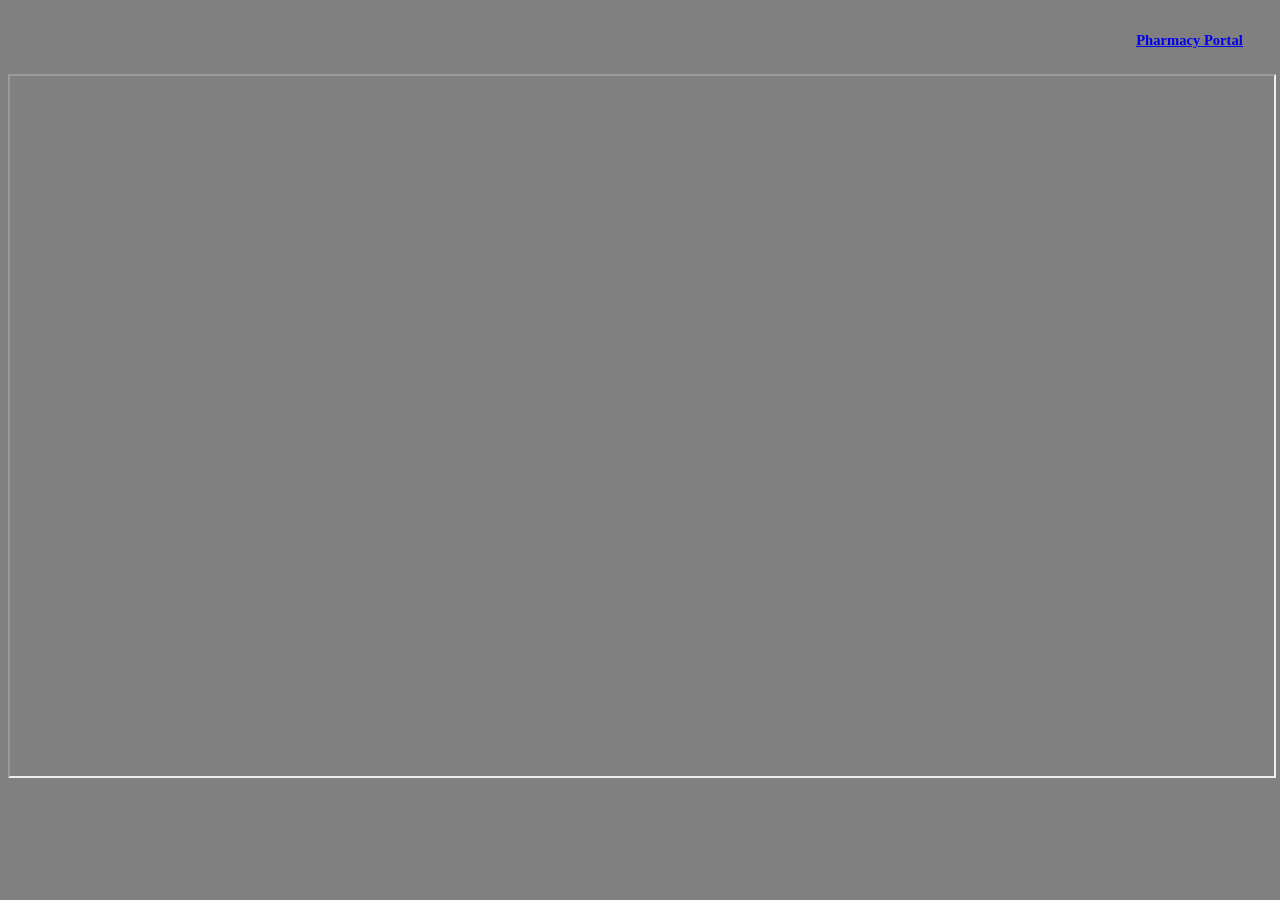
<file: docs/index.html>
<!DOCTYPE html>
<html>
<head>
    <meta charset="utf-8">
    <meta name="viewport" content="width=device-width, initial-scale=1">
    <title>LowerCopay.org</title>
    <style type="text/css">
        body {
            background: grey;
            color: #222222;
            font-size: 1.1em;
        }
        p {
            font-size: 1.1em;
        }
        button {
            font-size: 1.1em;
        }
        input {
            font-size: 1.7em;
            text-align: center;
            display: block;
        }
        .error {
            color: #a92323;
        }
        label {
            display: block;
            margin-bottom: 5px;
        }
        div {
            float: left;
            margin-right: 10px;
        }
        u.more {
            text-underline-position: under;
        }
        tr:hover {
            color: lightgreen;
        }
    </style>
</head>
<body>
    <h5 style="float: right; margin-right: 2em;"><a href="/hcp"><u>Pharmacy Portal</u></a></h5>
    <iframe src="https://www.buzzrx.com" width="100%" height="700"></iframe>
</body>
<script type="text/javascript">
// https://stackoverflow.com/a/55010378, by trincot
document.addEventListener('DOMContentLoaded', () => {
    for (const el of document.querySelectorAll("[placeholder][data-slots]")) {
        const pattern = el.getAttribute("placeholder"),
            slots = new Set(el.dataset.slots || "_"),
            prev = (j => Array.from(pattern, (c,i) => slots.has(c)? j=i+1: j))(0),
            first = [...pattern].findIndex(c => slots.has(c)),
            accept = new RegExp(el.dataset.accept || "\\d", "g"),
            clean = input => {
                input = input.match(accept) || [];
                return Array.from(pattern, c =>
                    input[0] === c || slots.has(c) ? input.shift() || c : c
                );
            },
            format = () => {
                const [i, j] = [el.selectionStart, el.selectionEnd].map(i => {
                    i = clean(el.value.slice(0, i)).findIndex(c => slots.has(c));
                    return i<0? prev[prev.length-1]: back? prev[i-1] || first: i;
                });
                el.value = clean(el.value).join``;
                el.setSelectionRange(i, j);
                back = false;
            };
        let back = false;
        el.addEventListener("keydown", (e) => back = e.key === "Backspace");
        el.addEventListener("input", format);
        el.addEventListener("focus", format);
        el.addEventListener("blur", () => el.value === pattern && (el.value=""));
    }
});
const regex = /\d{5}-\d{4}-\d{2}/;
async function searchNdc(bypass=false) {
    if (bypass || (m = regex.exec(document.getElementById("ndc").value)) !== null) {
        ndc = bypass ? document.getElementById("ndc").value : m[0];
        var r = await fetch("https://api.lowercopay.org/v1/drug", {
            method: "POST",
            body: JSON.stringify({
                ndc: ndc
            })
        });
        var j = await r.json();
    } else {
        await new Promise(r => setTimeout(r, 1)); // This somehow prevents the .select() from clearing the field
        document.getElementById("ndc").select();
        document.getElementById("ndcError").style = "display: grid";
        var t = document.getElementById("ndc").style;
        for (const i of Array(4).keys()) {
            document.getElementById("ndc").style = "outline: 3px solid red;";
            await new Promise(r => setTimeout(r, 100));
            document.getElementById("ndc").style = "";
            await new Promise(r => setTimeout(r, 50));
        }
        await new Promise(r => setTimeout(r, 2000));
        document.getElementById("ndcError").style = "display: none";
    }
}
async function searchName() {
    if (document.getElementById("drugname").value.length > 3) {
        var r = await fetch("https://api.lowercopay.org/v1/drugs", {
            method: "POST",
            body: JSON.stringify({
                name: document.getElementById("drugname").value
            })
        });
        var j = await r.json();
        var table = document.getElementById("results");
        table.innerHTML = '';
        for (var i = 0; i < j.results.length; i++) {
            var tr = table.insertRow();
            tr.id = j.results[i].ndc;
            var deleg = async function() {
                document.getElementById("ndc").value = tr.id;
                await searchNdc(true); // true bypasses regex check
            };
            tr.onclick = async function() {
                await deleg();
            };
            tr.appendChild(document.createTextNode(`${j.results[i].ndc} ${j.results[i].proprietary_name} (${j.results[i].non_proprietary_name}) ${j.results[i].active_ingredients.length != 0 ? j.results[i].active_ingredients.map(function(i){return i.active_numerator_strength}).join('/') : ''}${j.results[i].active_ingredients.length != 0 ? j.results[i].active_ingredients[0].active_ingred_unit.split('/')[0] : ''} ${j.results[i].dosage_form.split(',')[0]}`));
        }

    } else {
        await new Promise(r => setTimeout(r, 1)); // This somehow prevents the .select() from clearing the field
        document.getElementById("drugname").select();
        document.getElementById("nameError").style = "display: grid";
        var t = document.getElementById("drugname").style;
        for (const i of Array(4).keys()) {
            document.getElementById("drugname").style = "outline: 3px solid red;";
            await new Promise(r => setTimeout(r, 100));
            document.getElementById("drugname").style = "";
            await new Promise(r => setTimeout(r, 50));
        }
        await new Promise(r => setTimeout(r, 2000));
        document.getElementById("nameError").style = "display: none";
    }
}
async function search() {
    if(document.getElementById("drugname").value) {
        await searchName();
    } else {
        await searchNdc();
    }
}
async function KeyPress(e) {
    var evtobj = window.event? event : e
    if (evtobj.keyCode == 71 && evtobj.altKey) {
        document.getElementById("drugname").focus();
        evtobj.preventDefault();
    }
    if (evtobj.keyCode == 68 && evtobj.altKey) document.getElementById("ndc").focus();
    if (evtobj.keyCode == 83 && evtobj.altKey) {
        await search();
    }
}
document.onkeydown = KeyPress;
</script>
</html>
</file>
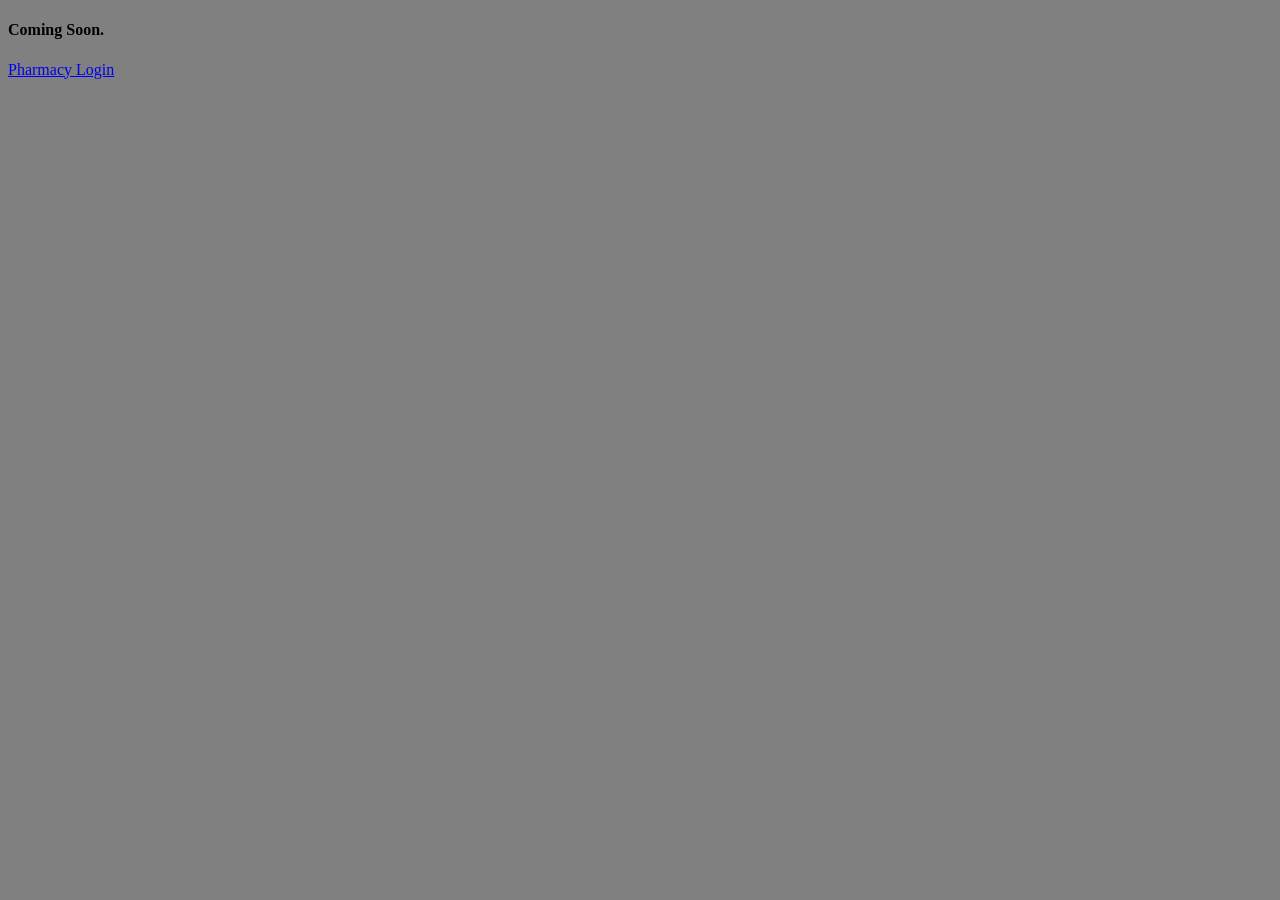
<file: public/index.html>
<!DOCTYPE html>
<html>
<head>
	<meta charset="utf-8">
	<meta name="viewport" content="width=device-width, initial-scale=1">
	<title>LowerCopay.org</title>
	<style type="text/css">
		body {
			background: grey;
		}
	</style>
</head>
<body>
	<h4>Coming Soon.</h4>
	<a href="/eps/">Pharmacy Login</a>
</body>
</html>
</file>
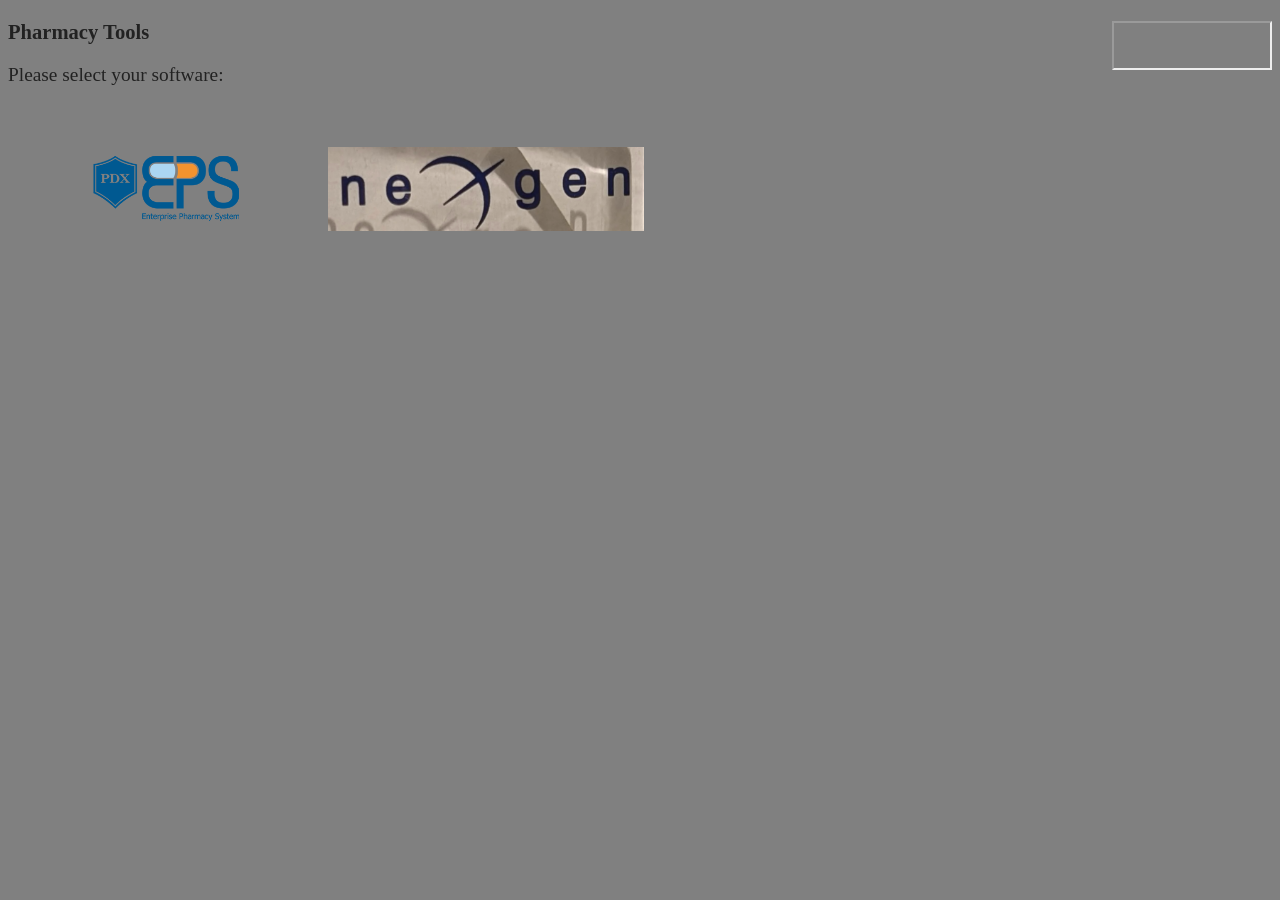
<file: docs/hcp/index.html>
<!DOCTYPE html>
<html>
<head>
    <meta charset="utf-8">
    <meta name="viewport" content="width=device-width, initial-scale=1">
    <title>Pharmacy Tools | LowerCopay.org</title>
    <style type="text/css">
        body {
            background: grey;
            color: #222222;
            font-size: 1.1em;
        }
        p {
            font-size: 1.1em;
        }
        button {
            font-size: 1.1em;
        }
        input {
            font-size: 1.7em;
            text-align: center;
            display: block;
        }
        .error {
            color: #a92323;
        }
        label {
            display: block;
            margin-bottom: 5px;
        }
        div {
            float: left;
            margin-right: 10px;
        }
        u.more {
            text-underline-position: under;
        }
        tr:hover {
            color: lightgreen;
        }
        img {
            display: inline;
        }
    </style>
</head>
<body>
    <iframe src="https://ipinfo.io/ip" width="156" height="45" style="float: right;"></iframe>
    <h3>Pharmacy Tools</h3>
    <p>Please select your software:</p>
    <a href="/hcp/pdxeps"><img src="pdxeps.webp" width="25%"></a>
    <a href="/hcp/nexgen"><img src="nexgen.png" width="25%" style="margin-bottom: 40px;"></a>
</body>
</script>
</html>
</file>
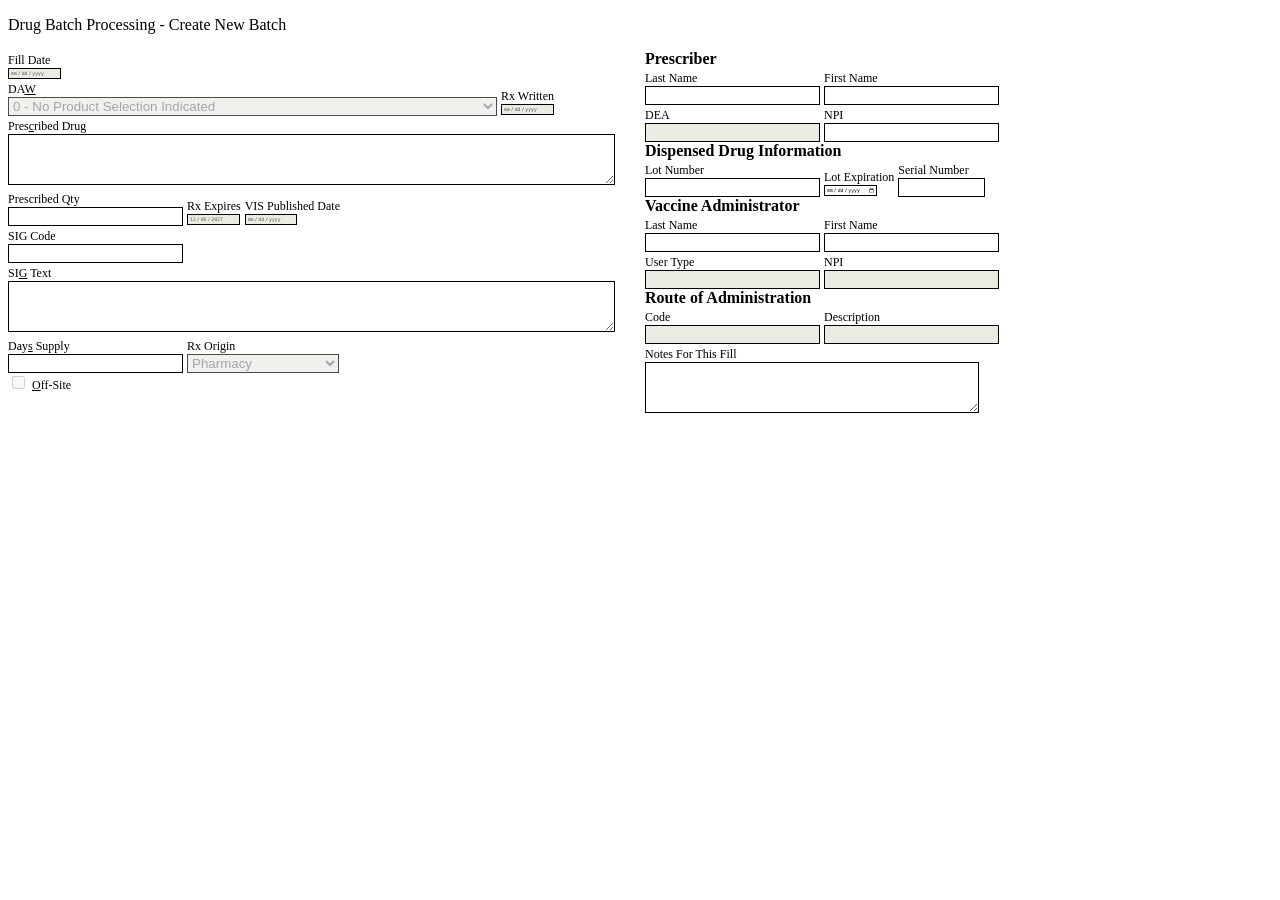
<file: docs/eps/immunization-lot-v2/index.html>
<!DOCTYPE html>
<html>
<head>
	<meta charset="utf-8">
	<meta name="viewport" content="width=device-width, initial-scale=1">
	<title>EPS Immunization Lot Quick-fill v2 | LowerCopay.org</title>
	<style type="text/css">
		label {
			font-size: 75%;
		}
		input, select, textarea {
			display: block;
			border: 1px solid #000;
		}
		input[type=checkbox] {
			display: inline-block;
		}
		input[type=date] {
			font-size: 0.3rem;
		}
		input:disabled, textarea:disabled, select:disabled {
			background-color: #ebebe4;
		}
		input {
		}
		div {
			display: inline-block;
		}
		div.section {
			float: left;
			margin-right: 30px;
		}
	</style>
</head>
<body>
	<p>Drug Batch Processing - Create New Batch</p>
	<div class="section">
		<div>
			<label for="fillDate">Fill Date</label>
		    <input type="date" id="fillDate" name="fillDate" disabled="disabled">
		</div>
		<br>
	    <div>
		    <label for="daw">DA<u>W</u></label>
		    <select id="daw" name="daw" disabled="disabled">
				<option value="0">0 - No Product Selection Indicated</option>
				<option value="1">1 - Substitution Not Allowed by Prescriber</option>
				<option value="2">2 - Substitution Allowed - Patient Requested That Brand Product Be Dispensed</option>
				<option value="3">3 - Substitution Allowed - Pharmacist Selected Product Dispensed</option>
				<option value="4">4 - Substitution Allowed - Generic Drug Not in Stock</option>
				<option value="5">5 - Substitution Allowed - Brand Drug Dispensed as Generic</option>
				<option value="6">6 - Override</option>
				<option value="7">7 - Substitution Not Allowed - Brand Drug Mandated by Law</option>
				<option value="8">8 - Substitution Allowed - Generic Drug Not Available in Marketplace</option>
				<option value="9">9 - Other</option>
		    </select>
		</div>
		<div>
			<label for="rxWritten">Rx Written</label>
		    <input type="date" id="rxWritten" name="rxWritten" disabled="disabled">
		</div>
		<br>
		<div>
			<label for="prescribedDrug">Pres<u>c</u>ribed Drug</label>
		    <textarea id="prescribedDrug" name="prescribedDrug" rows="3" cols="73"></textarea>
		</div>
		<br>
		<div>
			<label for="prescribedQty">Prescribed Qty</label>
		    <input type="number" id="prescribedQty" name="prescribedQty">
		</div>
		<div>
			<label for="rxExpires">Rx Expires</label>
		    <input type="date" id="rxExpires" name="rxExpires" onload="console.log(this);" disabled="disabled">
		</div>
		<div>
			<label for="visPublishedDate">VIS Published Date</label>
		    <input type="date" id="visPublishedDate" name="visPublishedDate" disabled="disabled">
		</div>
		<br>
		<div>
			<label for="sigCode">SIG Code</label>
			<input type="text" id="sigCode" name="sigCode">
		</div>
		<br>
		<div>
			<label for="sigText">SI<u>G</u> Text</label>
		    <textarea id="sigText" name="sigText" rows="3" cols="73"></textarea>
		</div>
		<br>
		<div>
			<label for="daysSupply">Day<u>s</u> Supply</label>
		    <input type="number" id="daysSupply" name="daysSupply">
		</div>
	    <div>
		    <label for="rxOrigin">Rx Origin</label>
		    <select id="rxOrigin" name="rxOrigin" disabled="disabled">
				<option value="W">Written by Prescriber</option>
				<option value="F">Faxed By Prescriber</option>
				<option value="P">Phoned By Prescriber</option>
				<option value="M">Manual Transfer</option>
				<option value="Ph" selected="selected">Pharmacy</option>
		    </select>
		</div>
		<br>
		<div>
			<input type="checkbox" id="offSite" name="offSite" disabled="disabled">
			<label for="offSite"><u>O</u>ff-Site</label>
		</div>
	</div>
	<div class="section">
		<span><b>Prescriber</b></span><br>
		<div>
			<label for="prescriberLast">Last Name</label>
			<input type="text" id="prescriberLast" name="prescriberLast">
		</div>
		<div>
			<label for="prescriberFirst">First Name</label>
			<input type="text" id="prescriberFirst" name="prescriberFirst">
		</div>
		<br>
		<div>
			<label for="DEA">DEA</label>
			<input type="text" id="DEA" name="DEA" disabled="disabled">
		</div>
		<div>
			<label for="prescriberNpi">NPI</label>
			<input type="text" id="prescriberNpi" name="prescriberNpi">
		</div>
		<br>
		<span><b>Dispensed Drug Information</b></span><br>
		<div>
			<label for="lotNumber">Lot Number</label>
			<input type="text" id="lotNumber" name="lotNumber">
		</div>
		<div>
			<label for="lotExpiration">Lot Expiration</label>
			<input type="date" id="lotExpiration" name="lotExpiration">
		</div>
		<div>
			<label for="serialNumber">Serial Number</label>
			<input type="text" id="serialNumber" name="serialNumber" size="9">
		</div>
		<br>
		<span><b>Vaccine Administrator</b></span><br>
		<div>
			<label for="adminLast">Last Name</label>
			<input type="text" id="adminLast" name="adminLast">
		</div>
		<div>
			<label for="adminFirst">First Name</label>
			<input type="text" id="adminFirst" name="adminFirst">
		</div>
		<br>
		<div>
			<label for="userType">User Type</label>
			<input type="text" id="userType" name="userType" disabled="disabled">
		</div>
		<div>
			<label for="adminNpi">NPI</label>
			<input type="text" id="adminNpi" name="adminNpi" disabled="disabled">
		</div>
		<br>
		<span><b>Route of Administration</b></span><br>
		<div>
			<label for="adminCode">Code</label>
			<input type="text" id="adminCode" name="adminCode" disabled="disabled">
		</div>
		<div>
			<label for="adminDescription">Description</label>
			<input type="text" id="adminDescription" name="adminDescription" disabled="disabled">
		</div>
		<br>
		<div>
			<label for="notes">Notes For This Fill</label>
		    <textarea id="notes" name="notes" rows="3" cols="39"></textarea>
		</div>
	</div>
	<script type="text/javascript">
		document.getElementById('rxExpires').value = (new Date(new Date().setFullYear(new Date().getFullYear() + 1) - new Date().getTimezoneOffset() * 60000)).toISOString().substring(0,10);
	</script>
</body>
</html>
</file>
